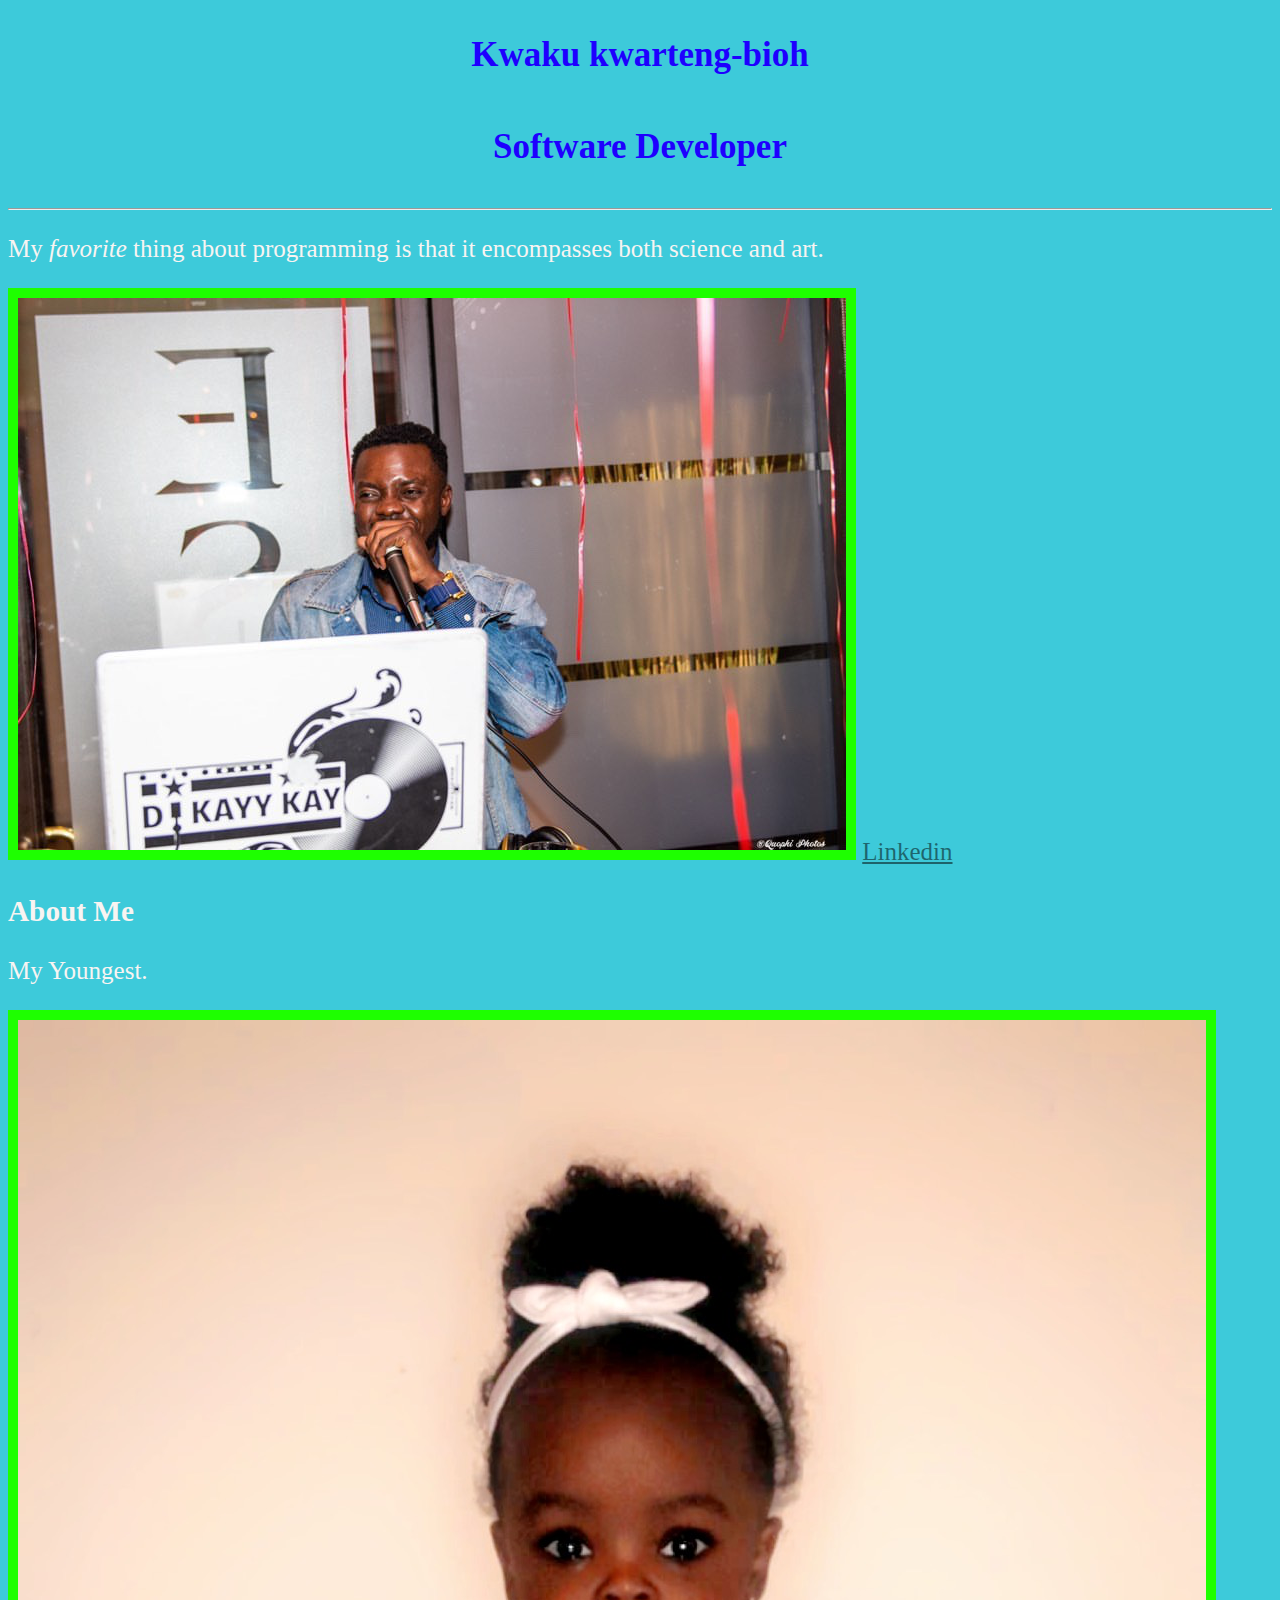
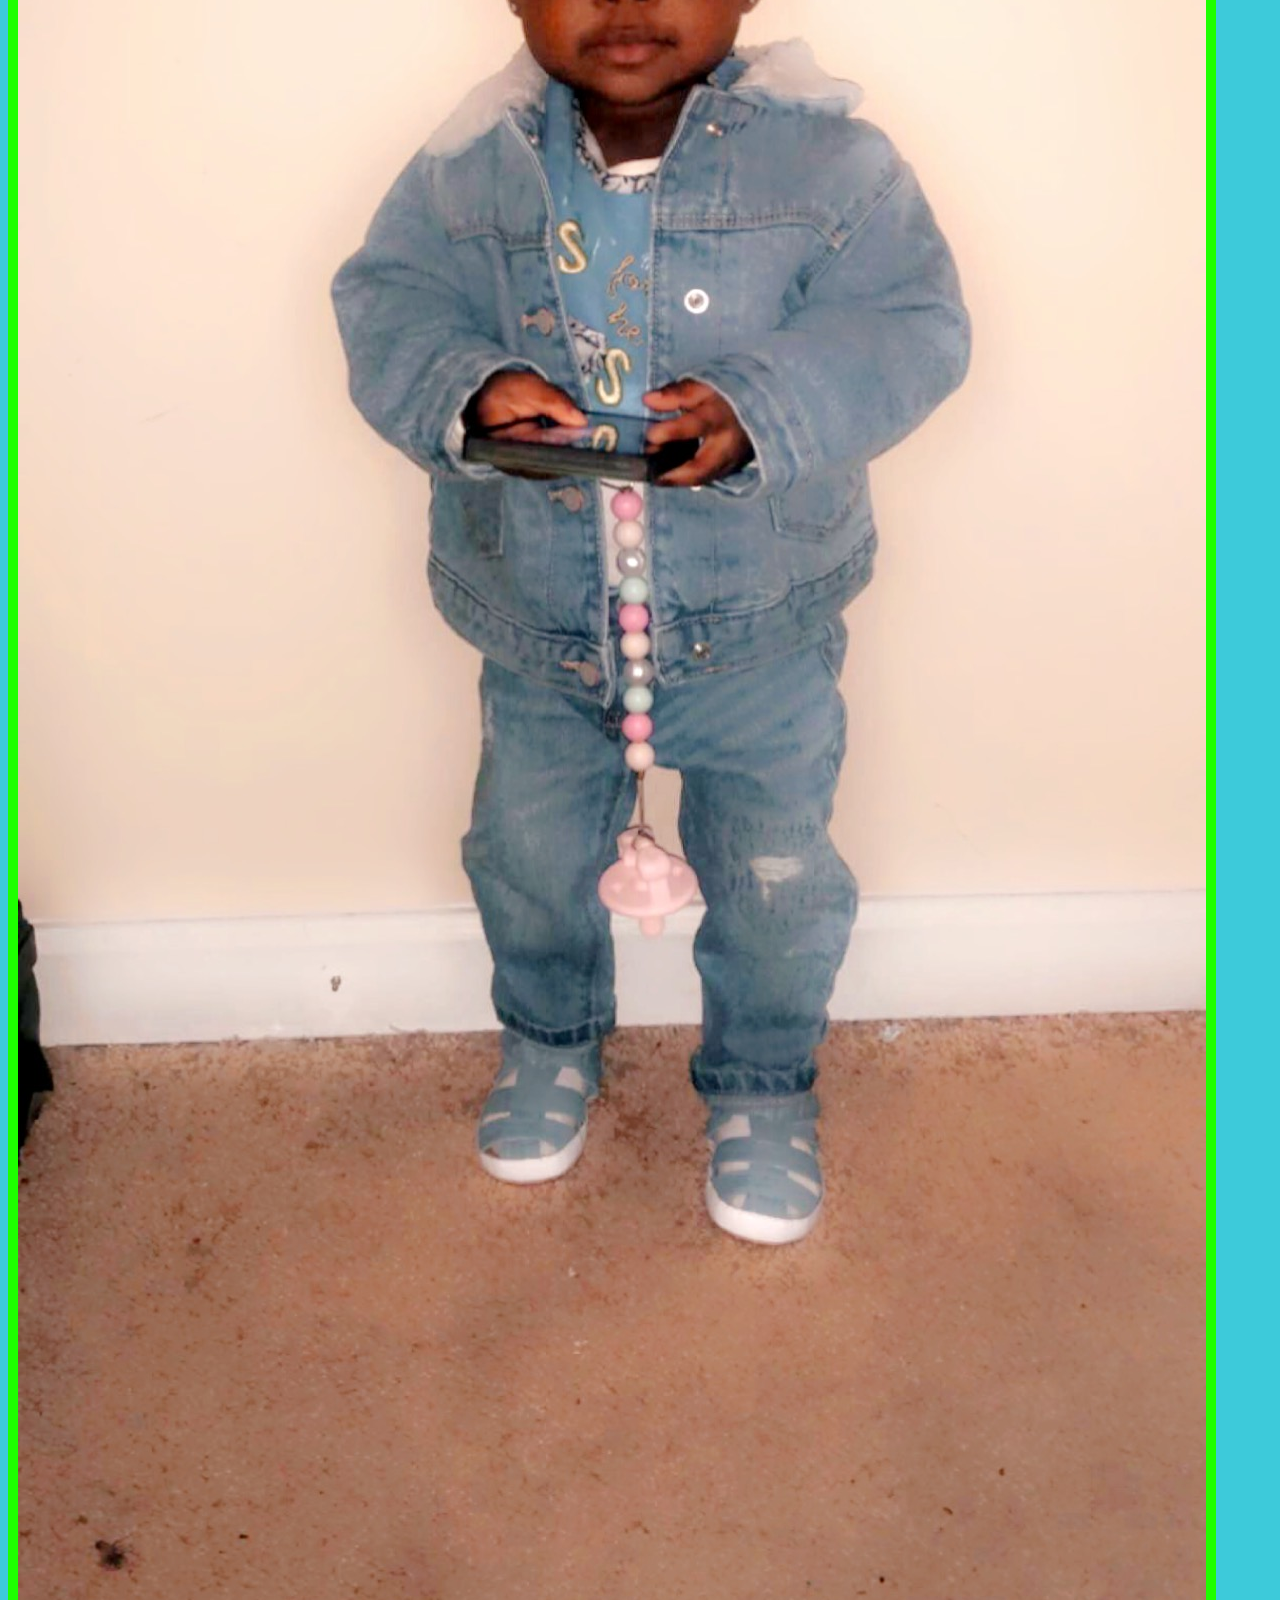
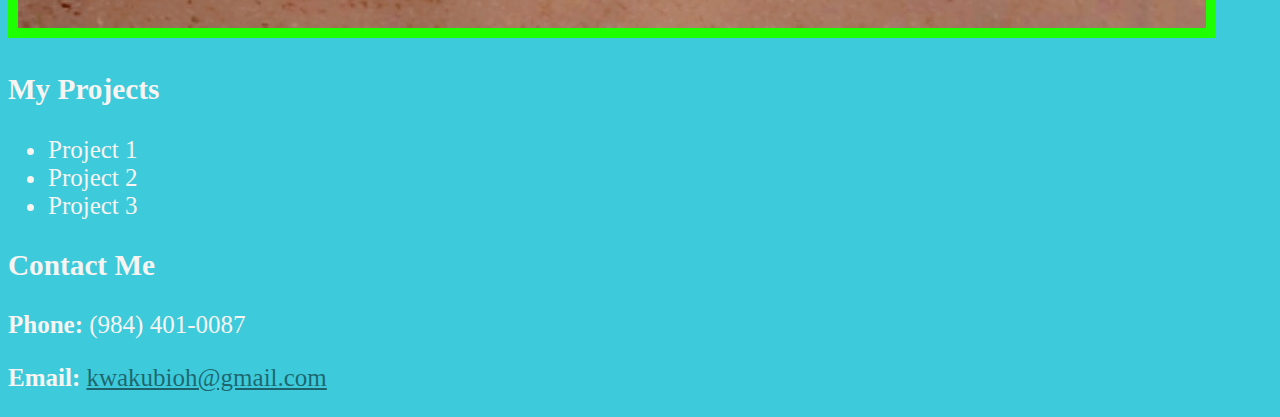
<file: index.html>
<!DOCTYPE html>
<html>

<head>
  <meta charset="utf-8">
  <meta name="viewport" content="width=device-width">
  <title>My Portfolio</title>
  <link rel="stylesheet" href="css/styles.css" />
</head>

<body>
  <div>
    <h1>Kwaku kwarteng-bioh</h1>
    <h2>Software Developer</h2>
    <hr>
    <p>My <i>favorite</i> thing about programming is that it encompasses both science and art. </p>
    <img alt="Kwaku kwarteng-bioh" src="./images/DJ KayyKay Birthday event.JPG">
    <a href=" https://www.linkedin.com/in/kwaku-kwarteng-bioh-12936822a">Linkedin</a>
    <h3>About Me</h3>
    <p>My Youngest.</p>
    <img alt="Babies" src="./images/Babies.JPG">
    <h3>My Projects</h3>
    <ul>
      <li>Project 1</li>
      <li>Project 2</li>
      <li>Project 3</li>
    </ul>
    <h3>Contact Me</h3>
    <p><b>Phone:</b> (984) 401-0087</p>
    <p>
      <b>Email:</b> <a href=" mailto:kwakubioh@gmail.com">kwakubioh@gmail.com</a>
    </p>
  </div>
</body>

</html>
</file>
<file: css/styles.css>
body {
    background-color: #3dcada
; color: rgb(248, 244, 242);font-size: 25px;}

h1, h2 {color:rgb(30, 0, 255); text-align: center;

line-height: 1.8em; font-size: 35px;}

img {            

	border-style: solid;           
	border-color: rgb(30, 255, 0);           				
	border-width: 10px;             

}

a {color:rgba(0, 0, 0, 0.51)}
</file>
